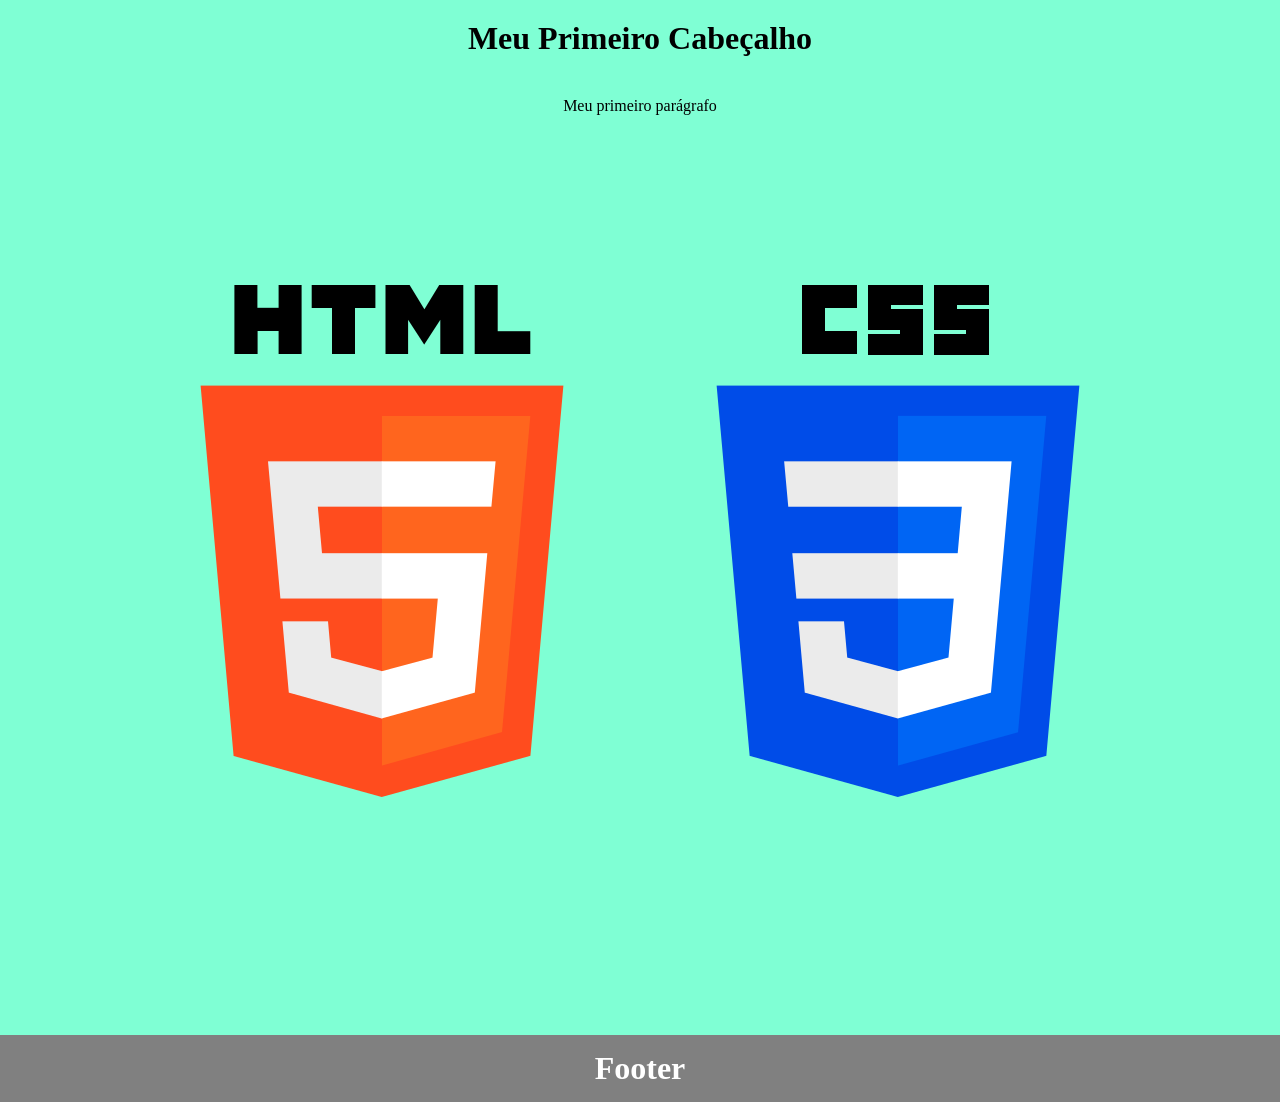
<file: ex001/index.html>
<!DOCTYPE html>
<html lang="pt-br">
<head>
    <meta charset="UTF-8">
    <meta name="viewport" content="width=device-width, initial-scale=1.0">
    <title>Exercitando</title>
    <style>
        * {
            margin: 0px;
            padding: 0px;
            background-color: aquamarine;
        }

        header {
            padding: 20px;
            text-align: center;
        }

        header > h1 {
            margin-bottom: 40px;
        }

        section {
            height: 100vh;
        }

        div {
            padding-top: 150px;
            text-align: center;
        }

        footer > h1 {
            color: white;
            text-align: center;
            background-color: grey;
            padding: 15px;
        }
    </style>
</head>
<body>
    <header>
        <h1>Meu Primeiro Cabeçalho</h1>
        <p>Meu primeiro parágrafo</p>
    </header>
    <main>
        <section>
            <div>
                <img src="icons/html-5.png" alt="Icon do HTML5">
                <img src="icons/css-3.png" alt="Icone do CSS3">
            </div>
        </section>
    </main>
    <footer>
        <h1>Footer</h1>
    </footer>
</body>
</html>
</file>
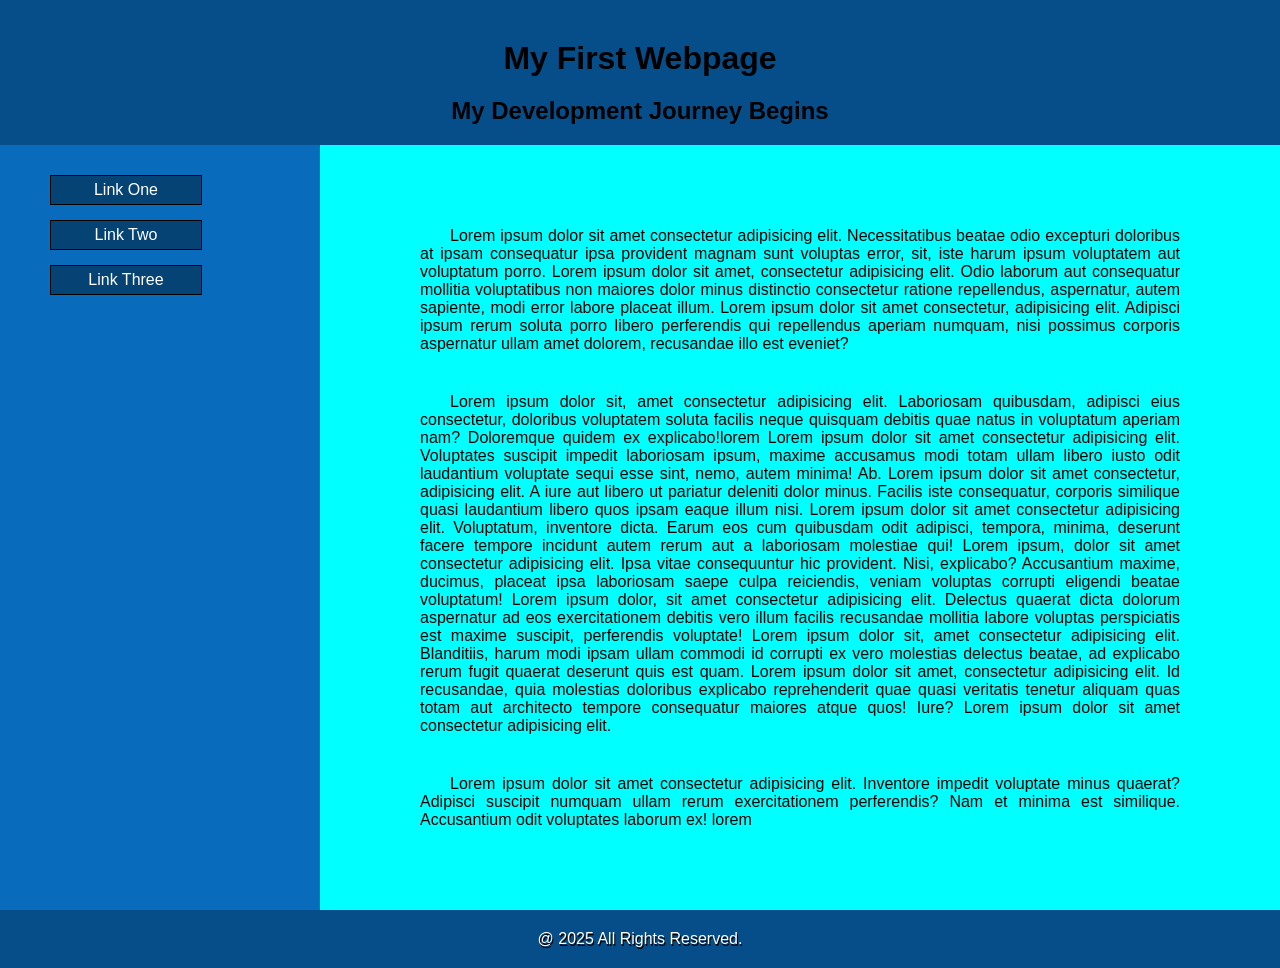
<file: ex002/index.html>
<!DOCTYPE html>
<html lang="pt-br">
<head>
    <meta charset="UTF-8">
    <meta name="viewport" content="width=device-width, initial-scale=1.0">
    <title>Exercitando</title>
    <style>
        * {
            margin: 0px;
            padding: 0px;
            font-family: Arial, Helvetica, sans-serif;
        }

        header {
            background-color: rgb(5, 78, 138);
        }

        header, h1, p {
            text-align: center;
            padding: 20px;
        }
        
        .container {
            display: flex;
            background-color: aqua;
        }

        div.aside {
            padding-left: 20px;
            background-color: rgb(8, 107, 188);
            width: 300px;
            height: 85vh;
        }

        .links {
            margin-left: 30px;
            padding-top: 30px;
            width: 200px;
        }
        
        .alinks {
            background-color: rgb(5, 67, 117);
            width: 140px;
            text-align: center;
            border: 1px solid black;
            margin-bottom: 15px;
            padding: 5px;
        }

        .alinks > a {
            text-decoration: none;
            color: white;

        }

        a:hover {
            color: rgb(57, 119, 169);
            font-weight: bold;
        }

        .conteudo {
            padding: 20px;
            max-width: 800px;
            margin: auto;
        }

        .conteudo > p {
            
            text-align: justify;
            text-indent: 30px;
        }

        footer {
            background-color: rgb(5, 78, 138);
            color: white;
        }

        footer > p {
            text-shadow: 1px 2px black;
        }
    </style>
</head>
<body>
    <header>
        <h1>My First Webpage</h1>
        <h2>My Development Journey Begins</h2>
    </header>
    <main>
        <div class="container">
            <div class="aside">
                <section class="links">
                    <nav class="alinks">
                        <a href="#">Link One</a>
                    </nav>
                    <nav class="alinks">
                        <a href="#">Link Two</a>
                    </nav>
                    <nav class="alinks">
                        <a href="#">Link Three</a>
                    </nav>
                </section>
            </div>
            <section class="conteudo">
                <p>Lorem ipsum dolor sit amet consectetur adipisicing elit. Necessitatibus beatae odio excepturi doloribus at ipsam consequatur ipsa provident magnam sunt voluptas error, sit, iste harum ipsum voluptatem aut voluptatum porro. Lorem ipsum dolor sit amet, consectetur adipisicing elit. Odio laborum aut consequatur mollitia voluptatibus non maiores dolor minus distinctio consectetur ratione repellendus, aspernatur, autem sapiente, modi error labore placeat illum. Lorem ipsum dolor sit amet consectetur, adipisicing elit. Adipisci ipsum rerum soluta porro libero perferendis qui repellendus aperiam numquam, nisi possimus corporis aspernatur ullam amet dolorem, recusandae illo est eveniet?</p>

                <p>Lorem ipsum dolor sit, amet consectetur adipisicing elit. Laboriosam quibusdam, adipisci eius consectetur, doloribus voluptatem soluta facilis neque quisquam debitis quae natus in voluptatum aperiam nam? Doloremque quidem ex explicabo!lorem Lorem ipsum dolor sit amet consectetur adipisicing elit. Voluptates suscipit impedit laboriosam ipsum, maxime accusamus modi totam ullam libero iusto odit laudantium voluptate sequi esse sint, nemo, autem minima! Ab. Lorem ipsum dolor sit amet consectetur, adipisicing elit. A iure aut libero ut pariatur deleniti dolor minus. Facilis iste consequatur, corporis similique quasi laudantium libero quos ipsam eaque illum nisi. Lorem ipsum dolor sit amet consectetur adipisicing elit. Voluptatum, inventore dicta. Earum eos cum quibusdam odit adipisci, tempora, minima, deserunt facere tempore incidunt autem rerum aut a laboriosam molestiae qui! Lorem ipsum, dolor sit amet consectetur adipisicing elit. Ipsa vitae consequuntur hic provident. Nisi, explicabo? Accusantium maxime, ducimus, placeat ipsa laboriosam saepe culpa reiciendis, veniam voluptas corrupti eligendi beatae voluptatum! Lorem ipsum dolor, sit amet consectetur adipisicing elit. Delectus quaerat dicta dolorum aspernatur ad eos exercitationem debitis vero illum facilis recusandae mollitia labore voluptas perspiciatis est maxime suscipit, perferendis voluptate! Lorem ipsum dolor sit, amet consectetur adipisicing elit. Blanditiis, harum modi ipsam ullam commodi id corrupti ex vero molestias delectus beatae, ad explicabo rerum fugit quaerat deserunt quis est quam. Lorem ipsum dolor sit amet, consectetur adipisicing elit. Id recusandae, quia molestias doloribus explicabo reprehenderit quae quasi veritatis tenetur aliquam quas totam aut architecto tempore consequatur maiores atque quos! Iure? Lorem ipsum dolor sit amet consectetur adipisicing elit.</p>

                <p>Lorem ipsum dolor sit amet consectetur adipisicing elit. Inventore impedit voluptate minus quaerat? Adipisci suscipit numquam ullam rerum exercitationem perferendis? Nam et minima est similique. Accusantium odit voluptates laborum ex! lorem</p>
            </section>
        </div>
    </main>
    <footer>
        <p>@ 2025 All Rights Reserved.</p>
    </footer>
</body>
</html>
</file>
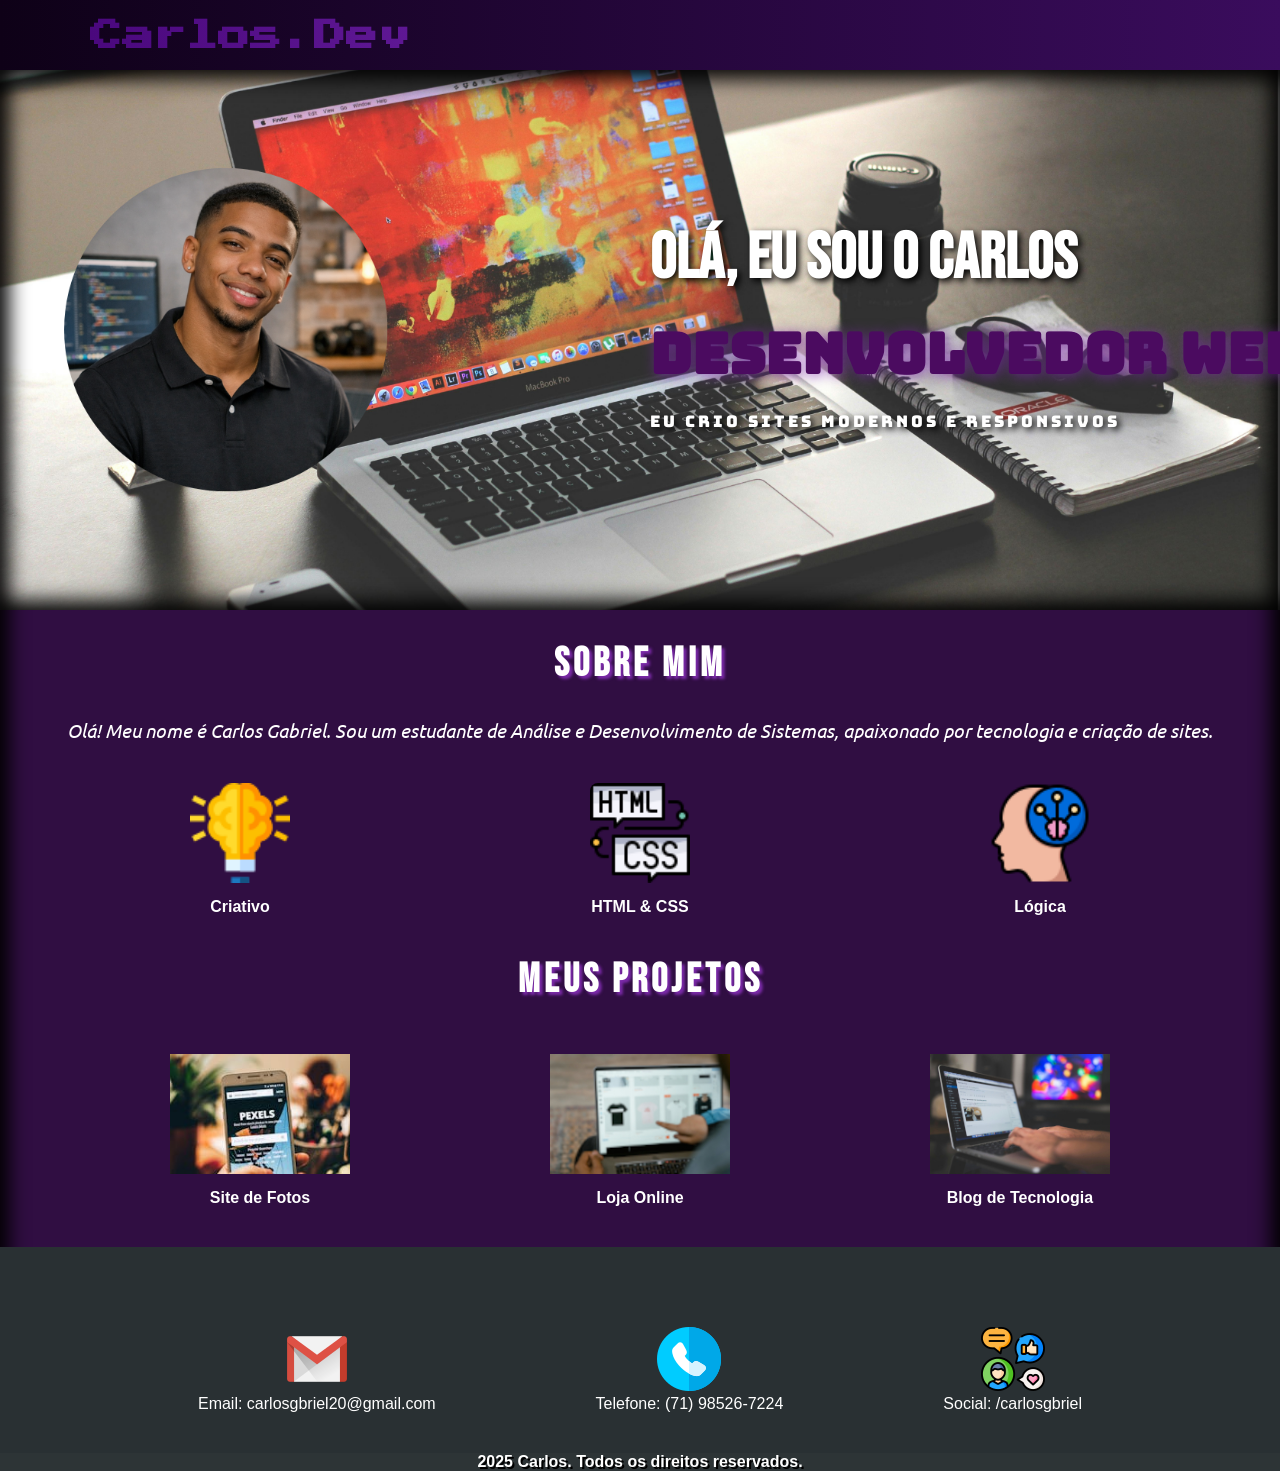
<file: portfolio.html>
<!DOCTYPE html>
<html lang="pt-br">
<head>
    <meta charset="UTF-8">
    <meta name="viewport" content="width=device-width, initial-scale=1.0">
    <title>Meu Portfólio</title>
    <link rel="stylesheet" href="estilo/style.css">
</head>
<body>
    <header>
        <h1 class="home">Carlos.Dev</h1>
    </header>
    <main>
        <div class="perfil">
            <div class="apresentacao">
                <h1>Olá, Eu sou o Carlos</h1>
                <h2>Desenvolvedor Web</h2>
                <p>Eu crio sites modernos e responsivos</p>
            </div>
        </div>
          
        <section class="sobremim">
            <h1>Sobre mim</h1>
            <p>Olá! Meu nome é Carlos Gabriel. Sou um estudante de Análise e Desenvolvimento de Sistemas, apaixonado por tecnologia e criação de sites.</p>

        </section>

        <section class="habilidades">
            <div class="card">
                <img src="imagem/cerebro-criativo.png" alt="">
                <p>Criativo</p>
            </div>

            <div class="card">
                <img src="imagem/codificacao.png" alt="">
                <p>HTML & CSS</p>
            </div>

            <div class="card">
                <img src="imagem/pensamento-logico.png" alt="">
                <p>Lógica</p>
            </div>

        </section>

            <h1 id="mpt">MEUS PROJETOS</h1>
        <section>
            <div class="cards">
                <div class="card">
                    <img src="imagem/sitepexels-1.jpg" walt="">
                    <p>Site de Fotos</p>
                </div>
                <div class="card">
                    <img src="imagem/lojaonline-1.jpg" alt="Imagem de uma loja online">
                    <p>Loja Online</p>
                </div>
                <div class="card">
                    <img src="imagem/blog-1.jpg" alt="Imagem de um Blog de Tecnologia">
                    <p>Blog de Tecnologia</p>
                </div>
            </div>
        </section>

        <section class="contato">

            <div class="info-contato">

            <div class="item">
                <img src="imagem/gmail.png" alt="">
                <p>Email: carlosgbriel20@gmail.com</p>
            </div>

            <div class="item">
                <img src="imagem/telefone.png" alt="">
                <p>Telefone: (71) 98526-7224</p>
            </div>

            <div class="item">
                <img src="imagem/midia-social.png" alt="">
                <p>Social: /carlosgbriel</p>
            </div>

        </section>         
    </main>
    <footer>
        2025 Carlos. Todos os direitos reservados.
    </footer>
</body>
</html>
</file>
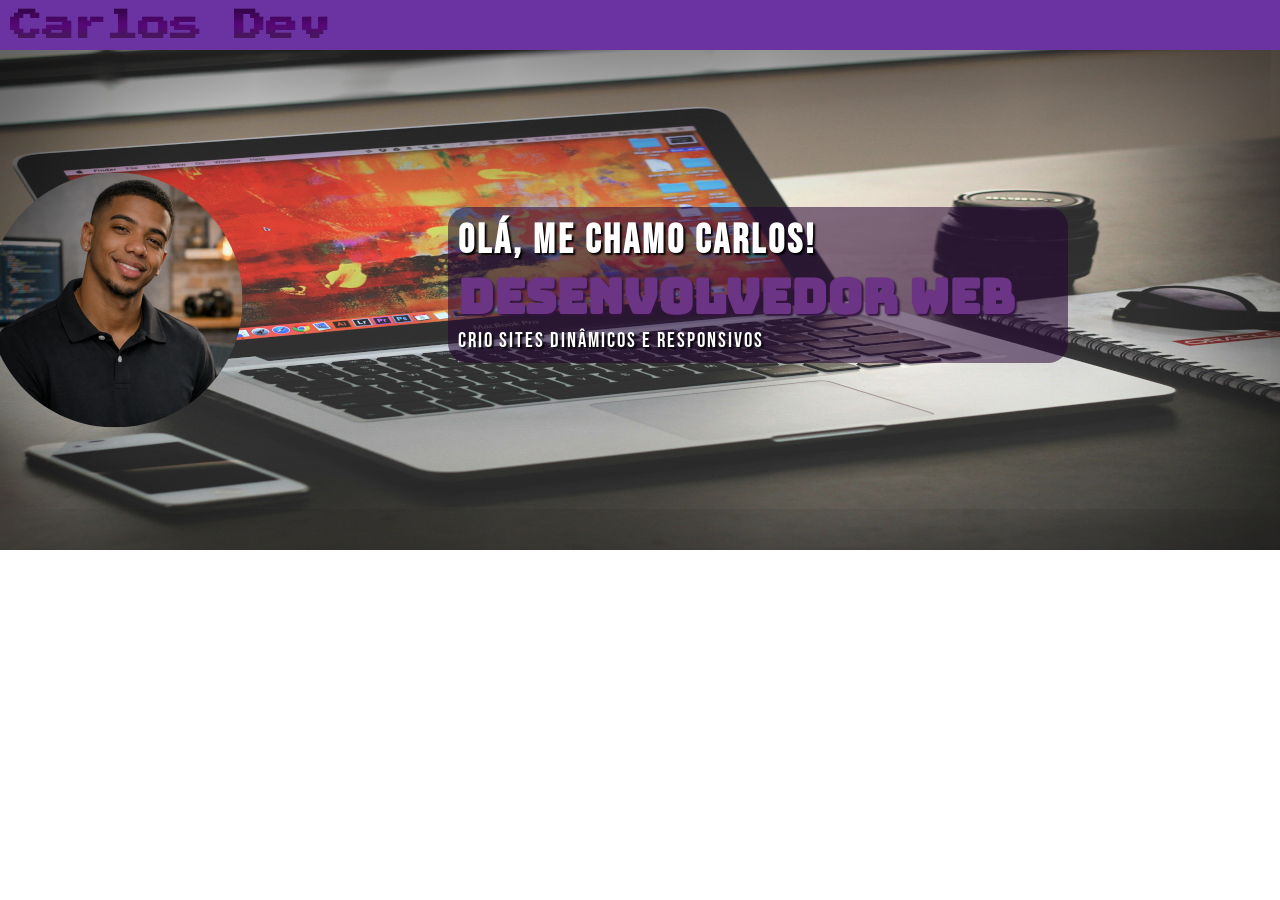
<file: projeto-portifolio-1(1)/port.html>
<!DOCTYPE html>
<html lang="pt-br">
<head>
    <meta charset="UTF-8">
    <meta name="viewport" content="width=device-width, initial-scale=1.0">
    <title>Port</title>
    <link rel="stylesheet" href="estilos/style.css" media="all">
    <link rel="stylesheet" href="estilos/retrato.css" media="screen and (orientation: portrait)">
    <link rel="stylesheet" href="estilos/paisagem.css" media="screen and (orientation: landscape)">
</head>
<body>
    <header>
        <h1>Carlos Dev</h1>
    </header>
    <main>
        <section>
            <div id="perfil">
                <h1>Olá, me chamo Carlos!</h1>
                <h2>Desenvolvedor Web</h2>
                <p>Crio sites dinâmicos e responsivos</p>
            </div>
        </section>
    </main>
</body>
</html>
</file>
<file: estilo/style.css>
@charset "UTF-8";

@import url('https://fonts.googleapis.com/css2?family=Press+Start+2P&display=swap');

@import url('https://fonts.googleapis.com/css2?family=Bungee&display=swap');

@import url('https://fonts.googleapis.com/css2?family=Bebas+Neue&display=swap');

@import url('https://fonts.googleapis.com/css2?family=Ubuntu:ital,wght@0,300;0,400;0,500;0,700;1,300;1,400;1,500;1,700&display=swap');

:root {
     --fonte1:  "Press Start 2P", system-ui;
     --fonte2:  "Bungee", sans-serif;
     --fonte3:  "Bebas Neue", sans-serif;
     --fonte4:  "Ubuntu", sans-serif;
     --cor1: #873BBD;
     --cor2: #70458F;
     --cor3: #110F12;
     --cor3: #574266;
     --cor3: #38313C;
     --cor3: #8A05EA;

}

* {
    margin: 0;
    font-family: Arial, Helvetica, sans-serif;
}

header {
    background: linear-gradient(to right, #0e0117, rgb(58, 12, 93));
    height: 70px;
}

main {
    background-color: #300e42;
    box-shadow: inset 0px 0px 20px 9px black;
}

h1.home {
    font-family: var(--fonte1);
    background: linear-gradient(to left, #9642d2, rgb(74, 8, 125));
    background-clip: text;
    color: transparent;
    padding-top: 20px;
    margin-left: 90px;
}

.perfil{
    background-image: url('../imagem/perfil-hd-01.png');
    background-size: cover;
    background-position: left center;
    background-repeat: no-repeat;
    box-shadow: inset 0px 0px 20px 9px black;
    min-height: 60vh;
    width: 100%;
}

.apresentacao {
    width: 800px;
    display: block;
    position: relative;
    left: 650px;
    top: 150px;
}

.apresentacao > h1 {
    font-family: var(--fonte3);
    color: white;
    font-size: 4em;
    text-shadow: 3px 3px 7px  black;
}

.apresentacao > h2 {
    font-family: var(--fonte2);
    color:  #4b0b60;
    padding: 20px 0px 20px;
    font-size: 3.5em;
    text-shadow: 2px 2px 13px  #7a2aa9af;
}

.apresentacao > p {
    font-family: var(--fonte2);
    color: white;
    letter-spacing: 3px;
    font-size: 1em;
    text-shadow: 3px 3px 7px  black;
}

.sobremim > h1 { 
    font-family: var(--fonte3);
    color: white;
    font-size: 2.5em;
    letter-spacing: 4px;
    font-weight: bolder;
    padding-top: 30px;
    text-align: center;
    text-shadow: 3px 3px 3px  #7b2aa9;
}

.sobremim > p {
    font-family: var(--fonte4);
    font-style: italic;
    font-weight: 500;
    color: white;
    display: flex;
    justify-content: center;
    font-size: 1.2em;
    padding-top: 30px;
    padding-bottom: 40px;
}

#mpt {
    padding-bottom: 50px;
    font-family: var(--fonte3);
    color: white;
    font-size: 2.5em;
    letter-spacing: 4px;
    text-align: center;
    color: white;
    text-shadow: 3px 3px 3px  #7b2aa9;
}

.habilidades {
    color: white;
    font-weight: bold;
    display: flex;
    justify-content:  center;
    padding-bottom: 40px;
    gap: 300px;
}

.habilidades > .card img {
    width: 100px;
    border-radius: 8px;
}

.cards {
    color: white;
    font-weight: bold;
    display: flex;
    justify-content:  center;
    padding-bottom: 40px;
}

.cards {
    display: flex;
    gap: 200px;
}

.card {
    text-align: center;
    transition: 0.3s;
    cursor: pointer;
}

.card img {
    width: 180px;
    display: block;
}

.card p {
    padding-top: 15px;
}

.card:hover {
    transform: translateY(-10px);
}

.card:hover img {
    box-shadow: 5px 5px 20px  #4b0b60;
    transform: scale(1.05);
}

.card:hover p {
    color: purple;
}

section.contato {
    color: white;
    background-color: #293033;
}

.contato {
    text-align: center;
    padding: 40px;
}

.info-contato {
    display: flex;
    justify-content: center;
    gap: 160px;
    margin-top: 40px;
}

.item {
    text-align: center;
}

footer {
    text-shadow: 2px 2px black;
    text-align: center;
    font-weight: bold;
    color: white;
    background-color: #2D3436;
}
</file>
<file: projeto-portifolio-1(1)/estilos/style.css>
@charset "UTF-8";

@import url('https://fonts.googleapis.com/css2?family=Press+Start+2P&display=swap');

@import url('https://fonts.googleapis.com/css2?family=Bungee&display=swap');

@import url('https://fonts.googleapis.com/css2?family=Bebas+Neue&display=swap');

@import url('https://fonts.googleapis.com/css2?family=Ubuntu:ital,wght@0,300;0,400;0,500;0,700;1,300;1,400;1,500;1,700&display=swap');

:root {
    --fonte1: "Press Start 2P", system-ui;
    --fonte2: "Bungee", sans-serif;
    --fonte3: "Bebas Neue", sans-serif;
    --fonte4: "Ubuntu", sans-serif;

    --cor1: #5D3D6B;
    --cor2: #4A3752;
    --cor3: #342B38;
    --cor4: #6C3484;
    --cor5: #A910EB;
    --cor6: #9333BD;
    --cor7: #9F24D4;
    --cor8: #312C33;
    --cor9: #3C3540;
}

* {
    margin: 0px;
    padding: 0px;
}

header {
    font-family: var(--fonte1);
    font-size: 1em;
    background-color: rgb(107, 51, 161);
    height: 50px;
}

header > h1 {
    background: linear-gradient(to bottom, #240232, #560877,  #342B38);
    background-clip: text;
    color: transparent;
    padding: 10px;
}

section {
    background-image: url('../imagens/banner-allscreen.png');
    background-position: center center;
    background-repeat: no-repeat;
    background-size: cover;
    height: 500px;
    box-sizing: border-box;
    box-shadow: inset 10px 10px 200px black;
}

div#perfil {
    margin: auto;
    width: 600px;
    position: absolute;
    top: 20%;
    left: 35%;
    transform: translate();
}

div#perfil > h1 {
    font-family: var(--fonte3);
    font-size: 2.5em;
    color: white;
    text-shadow: 2px 2px 2px black;
}

div#perfil > h2 {
    font-family: var(--fonte2);
    font-size: 3em;
    color: var(--cor4);
    text-shadow: 2px 2px 2px #32143f;
}

div#perfil > p {
    font-family: var(--fonte3);
    color: white;
    text-shadow: 2px 2px 2px black;
}
</file>
<file: projeto-portifolio-1(1)/estilos/retrato.css>
@charset "UTF-8";

/* Versão para modo retrato */

section {
    background-image: url('../imagens/banner-phone.png');
}

div#perfil {
    background-color: #2402328a;
    border-radius: 10px;
    padding: 4px;
    margin: auto;
    width: 265px;
    position: absolute;
    top: 26%;
    left: 45%;
    transform: translate();
}

div#perfil > h1 {
    font-family: var(--fonte3);
    font-size: 1.5em;
    font-weight: normal;
}

div#perfil > h2 {
    font-family: var(--fonte2);
    font-size: 1.4em;
}

div#perfil > p {
    font-family: var(--fonte3);
}
</file>
<file: projeto-portifolio-1(1)/estilos/paisagem.css>
@charset "UTF-8";

/* Versão para modo paisagem */

section {
    background-image: url('../imagens/banner-allscreen.png');
}

div#perfil {
    background-color: #2402328a;
    border-radius: 20px;
    padding: 10px;
    margin: auto;
    width: 600px;
    position: absolute;
    top: 23%;
    left: 35%;
    transform: translate();
}

div#perfil > h1 {
    font-family: var(--fonte3);
    font-size: 2.5em;
    letter-spacing: 3px;
}

div#perfil > h2 {
    font-family: var(--fonte2);
    font-size: 3em;

}

div#perfil > p {
    font-family: var(--fonte3);
    font-size: 1.3em;
    letter-spacing: 2px;
}
</file>
